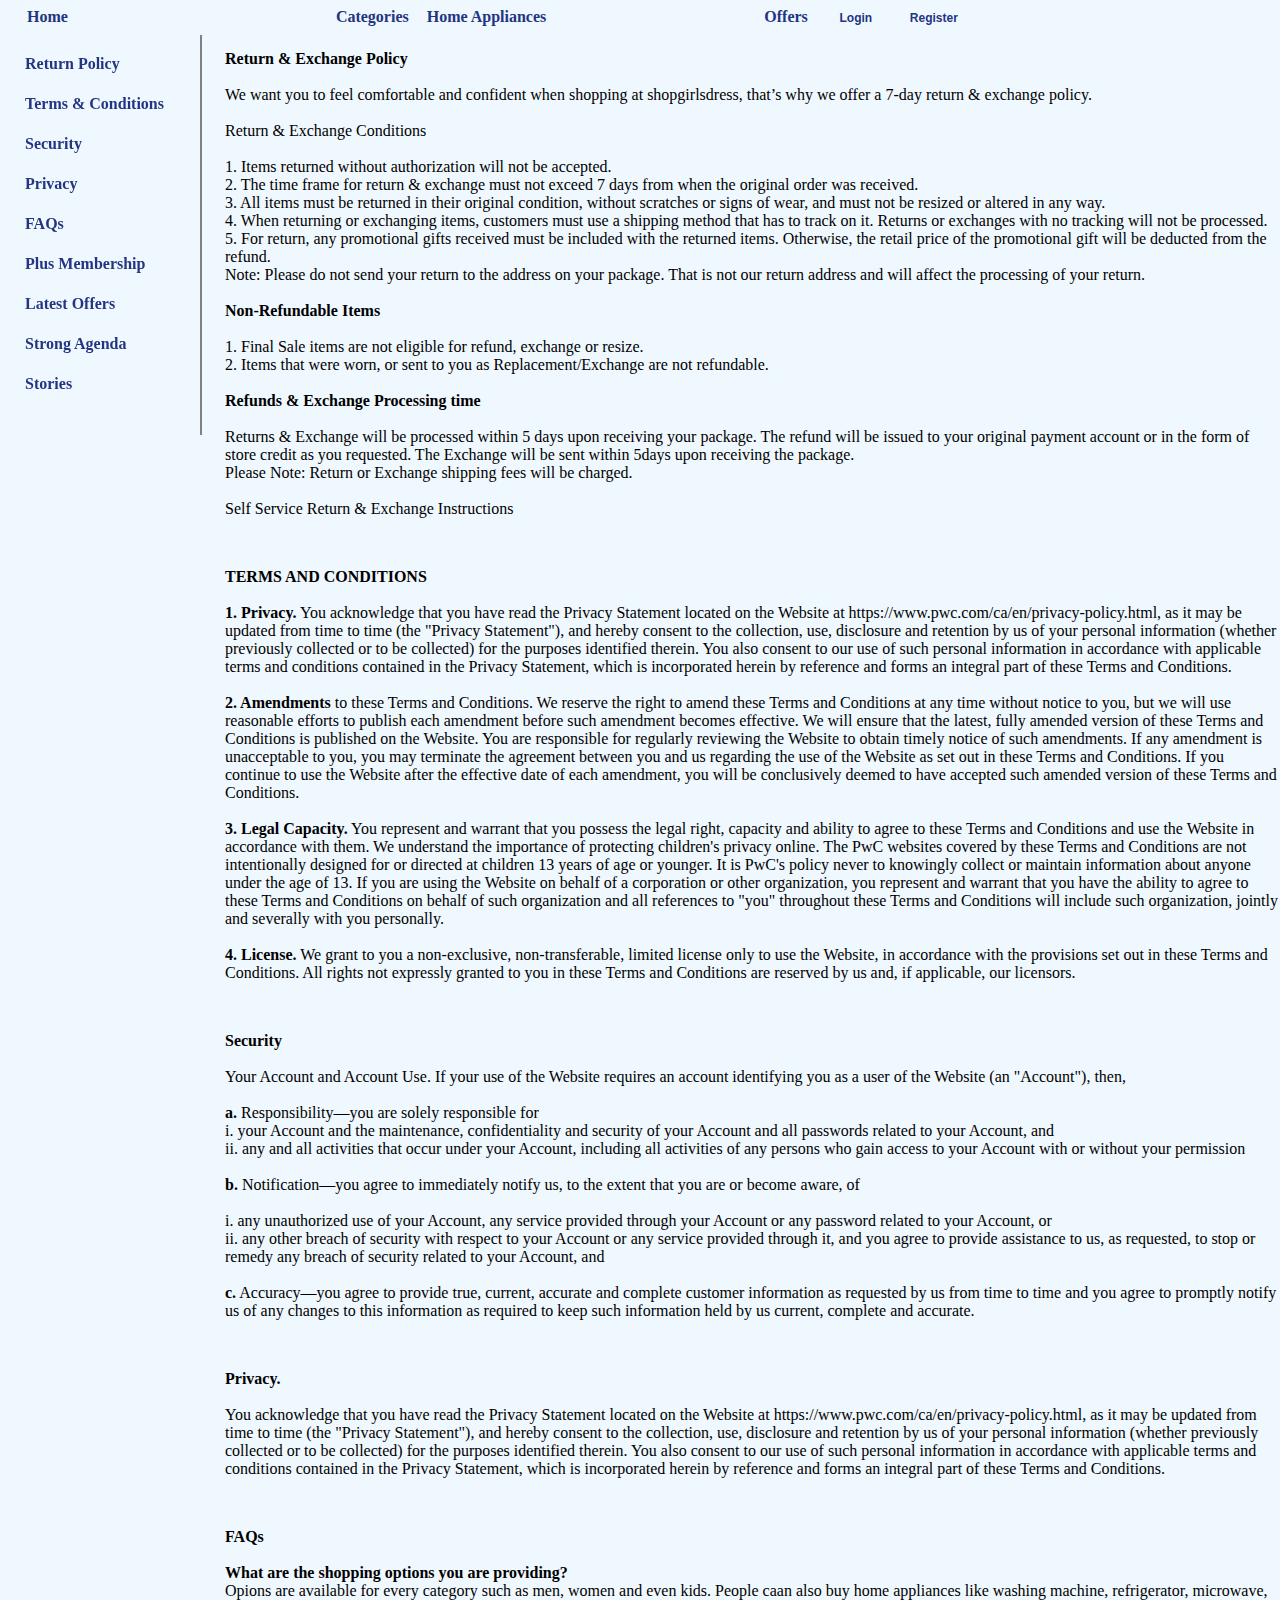
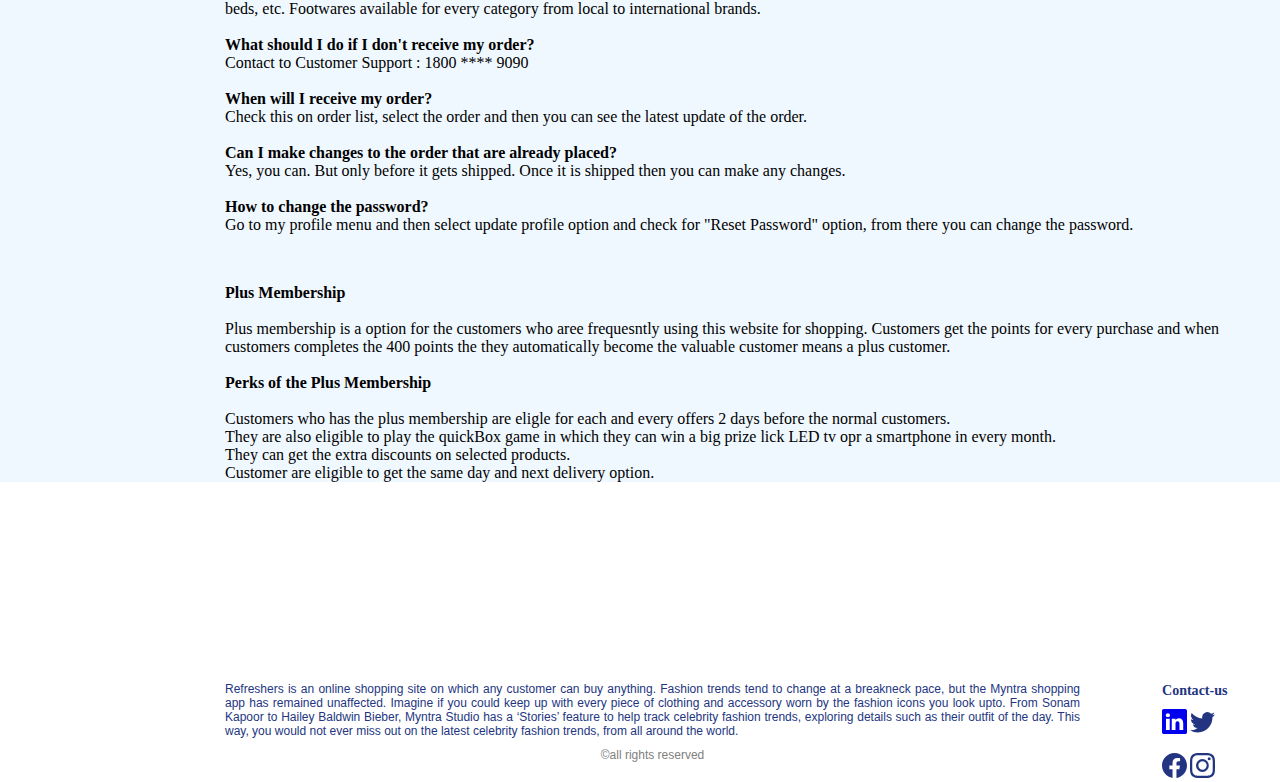
<file: return.html>
<!DOCTYPE html>
<html lang="en">
<head>
    <meta charset="UTF-8">
    <meta http-equiv="X-UA-Compatible" content="IE=edge">
    <meta name="viewport" content="width=device-width, initial-scale=1.0">
    <title>Document</title>
    <link rel="stylesheet" href="/styles/return.css">
</head>
<body>
    <header>
        <nav class="navbar">
            <ul>
                <li><a href="/index.html">Home</a></li>
                <li><a href="http://">Categories</a></li>
                    <div class="dropdown">
                        <a href="http://">Link 1</a>
                        <a href="http://">Link 2</a>
                        <a href="http://">Link 3</a>
                    </div>
                <li><a href="http://">Home Appliances</a></li>
                <li><a href="http://">Offers</a></li>
                <li><a href="/login.html" class="login"><button>Login</button></a></li>
                <li><a href="/register.html" class="sign-up"><button>Register</button></a></li>
            </ul>
        </nav>
    </header>

    <main>
        <nav class="verticle-nav">
            <ul>
                <a href="#exchange-policy">Return Policy</a>
                <a href="#tc">Terms & Conditions</a>
                <a href="#security">Security</a>
                <a href="#privacy">Privacy</a>
                <a href="#faqs">FAQs</a>
                <a href="#plus">Plus Membership</a>
                <a href="#return-content">Latest Offers</a>
                <a href="http://">Strong Agenda</a>
                <a href="http://">Stories</a>
            </ul>
        </nav>

        <div class="vl"></div>

        <div class="return-content">
            <p id="exchange-policy">
                <b> Return & Exchange Policy</b><br><br>
                    We want you to feel comfortable and confident when shopping at shopgirlsdress, that’s why we offer a 7-day return & exchange policy.<br><br>

                    Return & Exchange Conditions<br><br>

                        1. Items returned without authorization will not be accepted.<br>

                        2. The time frame for return & exchange must not exceed 7 days from when the original order was received.<br>

                        3. All items must be returned in their original condition, without scratches or signs of wear, and must not be resized or altered in any way.<br>

                        4. When returning or exchanging items, customers must use a shipping method that has to track on it. Returns or exchanges with no tracking will not be processed.<br>

                        5. For return, any promotional gifts received must be included with the returned items. Otherwise, the retail price of the promotional gift will be deducted from the refund.<br>

                        Note: Please do not send your return to the address on your package. That is not our return address and will affect the processing of your return.<br><br>


                        <b>Non-Refundable Items</b><br><br>

                        1. Final Sale items are not eligible for refund, exchange or resize.<br>

                        2. Items that were worn, or sent to you as Replacement/Exchange are not refundable.<br><br>


                        <b>Refunds & Exchange Processing time</b><br><br>

                        Returns & Exchange will be processed within 5 days upon receiving your package. The refund will be issued to your original payment account or in the form of store credit as you requested. The Exchange will be sent within 5days upon receiving the package.<br>

                        Please Note: Return or Exchange shipping fees will be charged.<br><br>

                        Self Service Return & Exchange Instructions<br>
            </p>

            <p id="tc">
                <b>TERMS AND CONDITIONS</b><br><br>
                    <b>1. Privacy.</b> You acknowledge that you have read the Privacy Statement located on the Website at https://www.pwc.com/ca/en/privacy-policy.html, as it may be updated from time to time (the "Privacy Statement"), and hereby consent to the collection, use, disclosure and retention by us of your personal information (whether previously collected or to be collected) for the purposes identified therein. You also consent to our use of such personal information in accordance with applicable terms and conditions contained in the Privacy Statement, which is incorporated herein by reference and forms an integral part of these Terms and Conditions.<br><br>

                    <b>2. Amendments</b> to these Terms and Conditions. We reserve the right to amend these Terms and Conditions at any time without notice to you, but we will use reasonable efforts to publish each amendment before such amendment becomes effective. We will ensure that the latest, fully amended version of these Terms and Conditions is published on the Website. You are responsible for regularly reviewing the Website to obtain timely notice of such amendments. If any amendment is unacceptable to you, you may terminate the agreement between you and us regarding the use of the Website as set out in these Terms and Conditions. If you continue to use the Website after the effective date of each amendment, you will be conclusively deemed to have accepted such amended version of these Terms and Conditions.<br><br>

                   <b>3. Legal Capacity.</b>  You represent and warrant that you possess the legal right, capacity and ability to agree to these Terms and Conditions and use the Website in accordance with them. We understand the importance of protecting children's privacy online. The PwC websites covered by these Terms and Conditions are not intentionally designed for or directed at children 13 years of age or younger. It is PwC's policy never to knowingly collect or maintain information about anyone under the age of 13. If you are using the Website on behalf of a corporation or other organization, you represent and warrant that you have the ability to agree to these Terms and Conditions on behalf of such organization and all references to "you" throughout these Terms and Conditions will include such organization, jointly and severally with you personally.<br><br>

                    <b>4. License.</b> We grant to you a non-exclusive, non-transferable, limited license only to use the Website, in accordance with the provisions set out in these Terms and Conditions. All rights not expressly granted to you in these Terms and Conditions are reserved by us and, if applicable, our licensors.<br>
            </p>

            <p id="security">
                <b>Security</b><br><br>

                Your Account and Account Use. If your use of the Website requires an account identifying you as a user of the Website (an "Account"), then,<br><br>

                    <b>a.</b> Responsibility—you are solely responsible for<br>

                    i. your Account and the maintenance, confidentiality and security of your Account and all passwords related to your Account, and<br>

                    ii. any and all activities that occur under your Account, including all activities of any persons who gain access to your Account with or without your permission<br><br>

                    <b>b.</b> Notification—you agree to immediately notify us, to the extent that you are or become aware, of<br><br>

                    i. any unauthorized use of your Account, any service provided through your Account or any password related to your Account, or<br>

                    ii. any other breach of security with respect to your Account or any service provided through it, and you agree to provide assistance to us, as requested, to stop or remedy any breach of security related to your Account, and<br><br>

                    <b>c.</b> Accuracy—you agree to provide true, current, accurate and complete customer information as requested by us from time to time and you agree to promptly notify us of any changes to this information as required to keep such information held by us current, complete and accurate.<br>
            </p>

            <p id="privacy">
                <b>Privacy.</b><br><br> You acknowledge that you have read the Privacy Statement located on the Website at https://www.pwc.com/ca/en/privacy-policy.html, as it may be updated from time to time (the "Privacy Statement"), and hereby consent to the collection, use, disclosure and retention by us of your personal information (whether previously collected or to be collected) for the purposes identified therein. You also consent to our use of such personal information in accordance with applicable terms and conditions contained in the Privacy Statement, which is incorporated herein by reference and forms an integral part of these Terms and Conditions.
            </p>

            <p id="faqs">
                <b>FAQs</b> <br><br>
                <b>What are the shopping options you are providing?</b><br>
                Opions are available for every category such as men, women and even kids.
                People caan also buy home appliances like washing machine, refrigerator, microwave, beds, etc.
                Footwares available for every category from local to international brands.<br><br>

                <b>What should I do if I don't receive my order?</b><br>
                Contact to Customer Support : 1800 **** 9090<br><br>

                <b>When will I receive my order?</b><br>
                Check this on order list, select the order and then you can see the latest update of the order.<br><br>

                <b>Can I make changes to the order that are already placed?</b><br>
                Yes, you can. But only before it gets shipped. Once it is shipped then you can make any changes.<br><br>

                <b>How to change the password?</b><br>
                Go to my profile menu and then select update profile option and check for "Reset Password" option, from there you can change the password.
            </p>

            <p id="plus">
                <b>Plus Membership</b><br><br>
                Plus membership is a option for the customers who aree frequesntly using this website for shopping.
                Customers get the points for every purchase and when customers completes the 400 points the  they automatically become the valuable customer means a plus customer.<br><br>
                <b>Perks of the Plus Membership</b><br><br>
                Customers who has the plus membership are eligle for each and every offers 2 days before the normal customers.<br>
                They are also eligible to play the quickBox game in which they can win a big prize lick LED tv opr a smartphone in every month.<br>
                They can get the extra discounts on selected products.<br>
                Customer are eligible to get the same day and next delivery option.<br>


            </p>
        
        </div>
    </main>


    <footer>
         <div class="contact">
            <h3>Contact-us</h3>
            <div class="contact-icons">
                <a href="https://www.linkedin.com/in/shivamCan/"><svg xmlns="http://www.w3.org/2000/svg" width="25" height="25" fill="currentColor" class="bi bi-linkedin" viewBox="0 0 16 16">
                    <path d="M0 1.146C0 .513.526 0 1.175 0h13.65C15.474 0 16 .513 16 1.146v13.708c0 .633-.526 1.146-1.175 1.146H1.175C.526 16 0 15.487 0 14.854V1.146zm4.943 12.248V6.169H2.542v7.225h2.401zm-1.2-8.212c.837 0 1.358-.554 1.358-1.248-.015-.709-.52-1.248-1.342-1.248-.822 0-1.359.54-1.359 1.248 0 .694.521 1.248 1.327 1.248h.016zm4.908 8.212V9.359c0-.216.016-.432.08-.586.173-.431.568-.878 1.232-.878.869 0 1.216.662 1.216 1.634v3.865h2.401V9.25c0-2.22-1.184-3.252-2.764-3.252-1.274 0-1.845.7-2.165 1.193v.025h-.016a5.54 5.54 0 0 1 .016-.025V6.169h-2.4c.03.678 0 7.225 0 7.225h2.4z"/>
                </svg></a>
                <svg xmlns="http://www.w3.org/2000/svg" width="25" height="25" fill="currentColor" class="bi bi-twitter" viewBox="0 0 16 16">
                    <path d="M5.026 15c6.038 0 9.341-5.003 9.341-9.334 0-.14 0-.282-.006-.422A6.685 6.685 0 0 0 16 3.542a6.658 6.658 0 0 1-1.889.518 3.301 3.301 0 0 0 1.447-1.817 6.533 6.533 0 0 1-2.087.793A3.286 3.286 0 0 0 7.875 6.03a9.325 9.325 0 0 1-6.767-3.429 3.289 3.289 0 0 0 1.018 4.382A3.323 3.323 0 0 1 .64 6.575v.045a3.288 3.288 0 0 0 2.632 3.218 3.203 3.203 0 0 1-.865.115 3.23 3.23 0 0 1-.614-.057 3.283 3.283 0 0 0 3.067 2.277A6.588 6.588 0 0 1 .78 13.58a6.32 6.32 0 0 1-.78-.045A9.344 9.344 0 0 0 5.026 15z"/>
                </svg><br><br>
                <svg xmlns="http://www.w3.org/2000/svg" width="25" height="25" fill="currentColor" class="bi bi-facebook" viewBox="0 0 16 16">
                    <path d="M16 8.049c0-4.446-3.582-8.05-8-8.05C3.58 0-.002 3.603-.002 8.05c0 4.017 2.926 7.347 6.75 7.951v-5.625h-2.03V8.05H6.75V6.275c0-2.017 1.195-3.131 3.022-3.131.876 0 1.791.157 1.791.157v1.98h-1.009c-.993 0-1.303.621-1.303 1.258v1.51h2.218l-.354 2.326H9.25V16c3.824-.604 6.75-3.934 6.75-7.951z"/>
                </svg>
                <svg xmlns="http://www.w3.org/2000/svg" width="25" height="25" fill="currentColor" class="bi bi-instagram" viewBox="0 0 16 16">
                    <path d="M8 0C5.829 0 5.556.01 4.703.048 3.85.088 3.269.222 2.76.42a3.917 3.917 0 0 0-1.417.923A3.927 3.927 0 0 0 .42 2.76C.222 3.268.087 3.85.048 4.7.01 5.555 0 5.827 0 8.001c0 2.172.01 2.444.048 3.297.04.852.174 1.433.372 1.942.205.526.478.972.923 1.417.444.445.89.719 1.416.923.51.198 1.09.333 1.942.372C5.555 15.99 5.827 16 8 16s2.444-.01 3.298-.048c.851-.04 1.434-.174 1.943-.372a3.916 3.916 0 0 0 1.416-.923c.445-.445.718-.891.923-1.417.197-.509.332-1.09.372-1.942C15.99 10.445 16 10.173 16 8s-.01-2.445-.048-3.299c-.04-.851-.175-1.433-.372-1.941a3.926 3.926 0 0 0-.923-1.417A3.911 3.911 0 0 0 13.24.42c-.51-.198-1.092-.333-1.943-.372C10.443.01 10.172 0 7.998 0h.003zm-.717 1.442h.718c2.136 0 2.389.007 3.232.046.78.035 1.204.166 1.486.275.373.145.64.319.92.599.28.28.453.546.598.92.11.281.24.705.275 1.485.039.843.047 1.096.047 3.231s-.008 2.389-.047 3.232c-.035.78-.166 1.203-.275 1.485a2.47 2.47 0 0 1-.599.919c-.28.28-.546.453-.92.598-.28.11-.704.24-1.485.276-.843.038-1.096.047-3.232.047s-2.39-.009-3.233-.047c-.78-.036-1.203-.166-1.485-.276a2.478 2.478 0 0 1-.92-.598 2.48 2.48 0 0 1-.6-.92c-.109-.281-.24-.705-.275-1.485-.038-.843-.046-1.096-.046-3.233 0-2.136.008-2.388.046-3.231.036-.78.166-1.204.276-1.486.145-.373.319-.64.599-.92.28-.28.546-.453.92-.598.282-.11.705-.24 1.485-.276.738-.034 1.024-.044 2.515-.045v.002zm4.988 1.328a.96.96 0 1 0 0 1.92.96.96 0 0 0 0-1.92zm-4.27 1.122a4.109 4.109 0 1 0 0 8.217 4.109 4.109 0 0 0 0-8.217zm0 1.441a2.667 2.667 0 1 1 0 5.334 2.667 2.667 0 0 1 0-5.334z"/>
                </svg>
            </div>
        </div>
        </div>
    <div class="tag-line">
        <p>Refreshers is an online shopping site on which any customer can buy anything. 
            Fashion trends tend to change at a breakneck pace, but the Myntra shopping app has remained unaffected. 
            Imagine if you could keep up with every piece of clothing and accessory worn by the fashion icons you look upto. From Sonam Kapoor to Hailey Baldwin Bieber, Myntra Studio has a ‘Stories’ feature to help track celebrity fashion trends, exploring details such as their outfit of the day.
            This way, you would not ever miss out on the latest celebrity fashion trends, from all around the world.
        </p>
        <p style="text-align: center; padding-top: 10px; color: grey;">&copy;all rights reserved</p>
    </div>
    </footer>
</body>
</html>
</file>
<file: styles/return.css>
*{
    padding: 0;
    margin: 0;
}
body{
    overflow-x: hidden;
}
/* Background Image */
/* main{
    width: 100%;
    background-image: url('/images/buying-bacckground.jpg'); 
    background-position: center;
    background-size: cover;
} */


.verticle-nav{
    float: left;
    margin-left: 20px;
    margin-top: 50px;
    position: fixed;
}
.verticle-nav a{
    display: block;
    width: 150px;
    height: 25px;
    font-weight: bolder;
    text-align: left;
    margin-bottom: 10px;
    border: none;
    text-decoration: none;
    padding-top: 5px;
    padding-left: 5px;
    color: rgb(35, 53, 129);
}
.verticle-nav a:hover{
    background-color: rgb(213, 196, 224);
    border-radius: 15px;
}
.vl{
    border-left: 2px solid gray;
  height: 400px;
  position: absolute;
  left: 200px;
  top: 35px;
  position: fixed;
}
.return-content{
    background-color: aliceblue;
}
#exchange-policy{
    margin-left: 225px;
    padding-top: 50px;
}
#tc{
    margin-left: 225px;
    padding-top: 50px;
}
#security{
    margin-left: 225px;
    padding-top: 50px;
}
#privacy{
    margin-left: 225px;
    padding-top: 50px;
}
#faqs{
    margin-left: 225px;
    padding-top: 50px;
}
#plus{
    margin-left: 225px;
    padding-top: 50px;
}


/* Navbar */
.navbar{
    background-color: aliceblue;
    width: 1200px;
    height: 35px;
    margin: auto;
    position: fixed;
}
.navbar ul{
    padding-right: 10px;
    padding-top: 5px;
}
.navbar ul li a{
    text-decoration: none;
    color: rgb(35, 53, 129);
}
.navbar ul li{
    display: inline;
    padding: 7px;
    font-weight: bold;
    color: rgb(35, 53, 129);
    cursor: pointer;
}
.navbar ul li:nth-child(1){
    margin-left: 20px;
}
.navbar ul li:nth-child(2){
    margin-left: 250px;
}
.navbar ul li:nth-child(5){
    margin-left: 200px;
}
.navbar ul button{
    background-color: aliceblue;
    font-size: 12px;
    border-radius: 15px;
    margin-top: 0px;
    width: 60px;
    height: 25px;
    font-family: 'Segoe UI', Tahoma, Geneva, Verdana, sans-serif;
    cursor: pointer;
    font-weight: 700;
    text-align: center;
    border: none;
    color: rgb(35, 53, 129);
}
.navbar ul button:hover{
    background-color: rgb(213, 196, 224);
    border: none;
}

.dropdown {
    display: none;
    position: absolute;
    background-color: #f1f1f1;
    min-width: 160px;
    box-shadow: 0px 8px 16px 0px rgba(0,0,0,0.2);
    z-index: 1;
  }

/* Navbar Ends */



/* Footer Ends */
footer{
    color: rgb(35, 53, 129);
    margin-top: 50px;
    margin-bottom: 20px;
}

.contact{
    margin-right: 50px;
    float: right;
    font-size: 12px;
}
.contact-icons{
    padding-right: 15px;
    padding-top: 10px;
}
.tag-line{
    margin-top: 200px;
    margin-left: 225px;
    margin-right: 200px;
    text-align: justify;
    font-weight: 400;
    color: rgb(35, 53, 129);
    font-family: 'Segoe UI', Tahoma, Geneva, Verdana, sans-serif;
    font-size: 12px;
}
/* Footer Ends */
</file>
